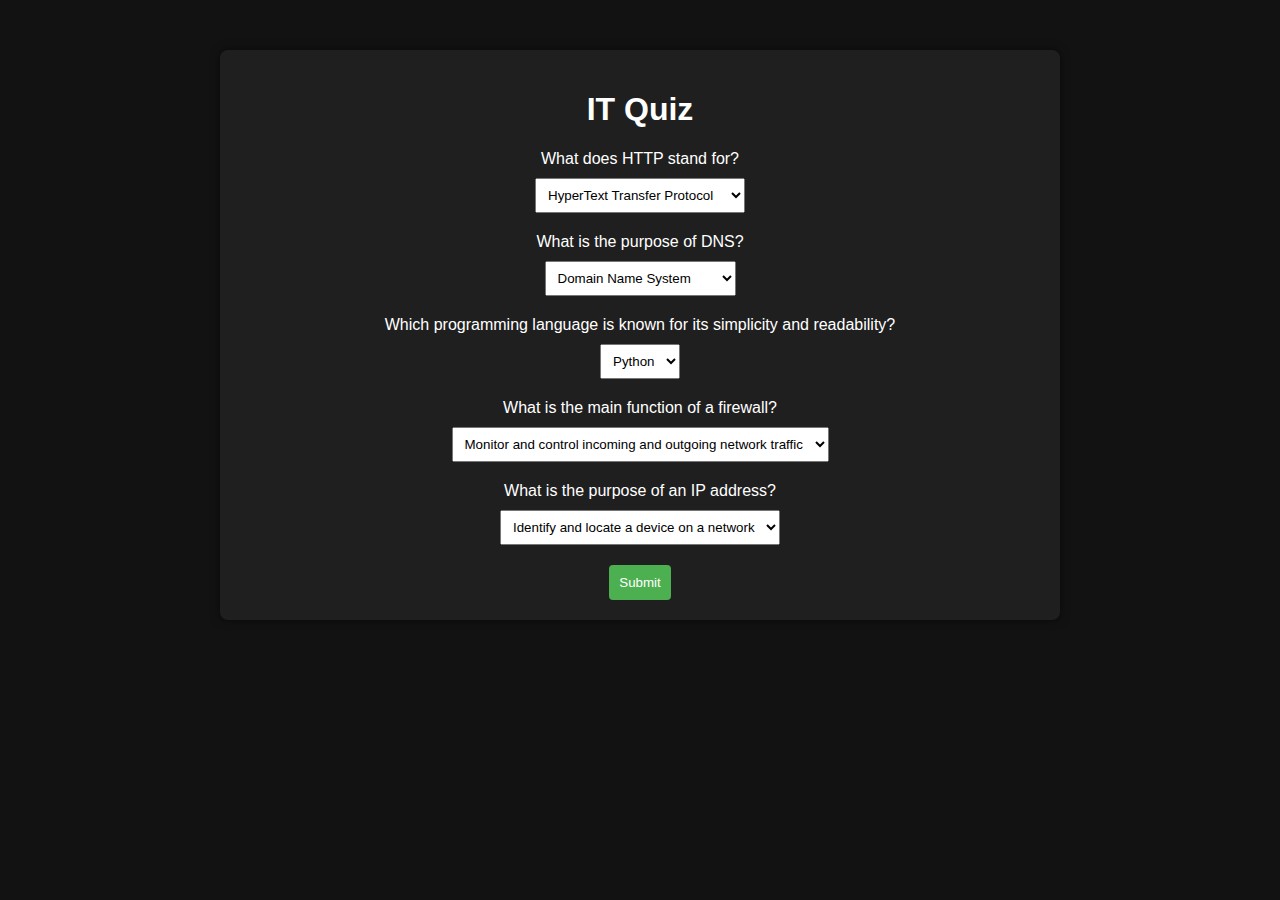
<file: index.html>
<!DOCTYPE html>
<html lang="en">
<head>
    <meta charset="UTF-8">
    <meta name="viewport" content="width=device-width, initial-scale=1.0">
    <link rel="stylesheet" href="static/css/style.css">
    <title>IT Quiz</title>
</head>
<body>
    <div class="container">
        <h1>IT Quiz</h1>
        <form id="quizForm">
            
                <label for="q1" aria-label="What does HTTP stand for?">What does HTTP stand for?</label>
                <select name="q1" aria-labelledby="q1 What does HTTP stand for?">
                    
                        <option value="HyperText Transfer Protocol">HyperText Transfer Protocol</option>
                    
                        <option value="HyperText Transfer Privacy">HyperText Transfer Privacy</option>
                    
                        <option value="HyperText Technical Protocol">HyperText Technical Protocol</option>
                    
                </select>
            
                <label for="q2" aria-label="What is the purpose of DNS?">What is the purpose of DNS?</label>
                <select name="q2" aria-labelledby="q2 What is the purpose of DNS?">
                    
                        <option value="Domain Name System">Domain Name System</option>
                    
                        <option value="Dynamic Network System">Dynamic Network System</option>
                    
                        <option value="Digital Naming Service">Digital Naming Service</option>
                    
                </select>
            
                <label for="q3" aria-label="Which programming language is known for its simplicity and readability?">Which programming language is known for its simplicity and readability?</label>
                <select name="q3" aria-labelledby="q3 Which programming language is known for its simplicity and readability?">
                    
                        <option value="Python">Python</option>
                    
                        <option value="Java">Java</option>
                    
                        <option value="C++">C++</option>
                    
                </select>
            
                <label for="q4" aria-label="What is the main function of a firewall?">What is the main function of a firewall?</label>
                <select name="q4" aria-labelledby="q4 What is the main function of a firewall?">
                    
                        <option value="Monitor and control incoming and outgoing network traffic">Monitor and control incoming and outgoing network traffic</option>
                    
                        <option value="Manage computer hardware">Manage computer hardware</option>
                    
                        <option value="Encrypt data transmissions">Encrypt data transmissions</option>
                    
                </select>
            
                <label for="q5" aria-label="What is the purpose of an IP address?">What is the purpose of an IP address?</label>
                <select name="q5" aria-labelledby="q5 What is the purpose of an IP address?">
                    
                        <option value="Identify and locate a device on a network">Identify and locate a device on a network</option>
                    
                        <option value="Encode website URLs">Encode website URLs</option>
                    
                        <option value="Facilitate email communication">Facilitate email communication</option>
                    
                </select>
            

            <button type="button" onclick="submitQuiz()">Submit</button>
        </form>
        <p id="result" style="display: none;"></p>
    </div>

    <script>
        function submitQuiz() {
            // Add logic to grade answers and calculate results
            // For simplicity, let's assume the correct answers are stored in a dictionary
            var correctAnswers = {'q1': 'HyperText Transfer Protocol', 'q2': 'Domain Name System', 'q3': 'Python', 'q4': 'Monitor and control incoming and outgoing network traffic', 'q5': 'Identify and locate a device on a network'};
            var userAnswers = {};

            // Extract user answers from the form
            var questions = [{"id": "q1", "options": ["HyperText Transfer Protocol", "HyperText Transfer Privacy", "HyperText Technical Protocol"], "question": "What does HTTP stand for?"}, {"id": "q2", "options": ["Domain Name System", "Dynamic Network System", "Digital Naming Service"], "question": "What is the purpose of DNS?"}, {"id": "q3", "options": ["Python", "Java", "C++"], "question": "Which programming language is known for its simplicity and readability?"}, {"id": "q4", "options": ["Monitor and control incoming and outgoing network traffic", "Manage computer hardware", "Encrypt data transmissions"], "question": "What is the main function of a firewall?"}, {"id": "q5", "options": ["Identify and locate a device on a network", "Encode website URLs", "Facilitate email communication"], "question": "What is the purpose of an IP address?"}];
            questions.forEach(function(question) {
                userAnswers[question['id']] = document.forms['quizForm'][question['id']].value;
            });

            // Calculate score
            var score = Object.keys(userAnswers).filter(function(key) {
                return userAnswers[key] === correctAnswers[key];
            }).length;

            // Display result
            var resultElement = document.getElementById('result');
            resultElement.textContent = 'You scored ' + score + ' out of ' + Object.keys(correctAnswers).length;
            resultElement.style.display = 'block';
        }
    </script>
</body>
</html>
</file>
<file: static/css/style.css>
body {
    background-color: #121212; /* Dark mode background */
    color: #ffffff; /* Dark mode text color */
    font-family: 'Arial', sans-serif;
    margin: 0;
    padding: 0;
}

.container {
    max-width: 800px;
    margin: 50px auto;
    padding: 20px;
    background-color: #1f1f1f; /* Darker container background */
    border-radius: 8px;
    box-shadow: 0 0 10px rgba(0, 0, 0, 0.5);
}

h1 {
    text-align: center;
}

form {
    display: flex;
    flex-direction: column;
    align-items: center;
}

label {
    margin-bottom: 10px;
}

select {
    padding: 8px;
    margin-bottom: 20px;
}

button {
    padding: 10px;
    background-color: #4caf50; /* Green */
    color: #ffffff;
    border: none;
    border-radius: 4px;
    cursor: pointer;
}

button:hover {
    background-color: #45a049;
}

#result {
    margin-top: 20px;
    text-align: center;
    font-size: 18px;
}

/* Add more styles as needed */
</file>
